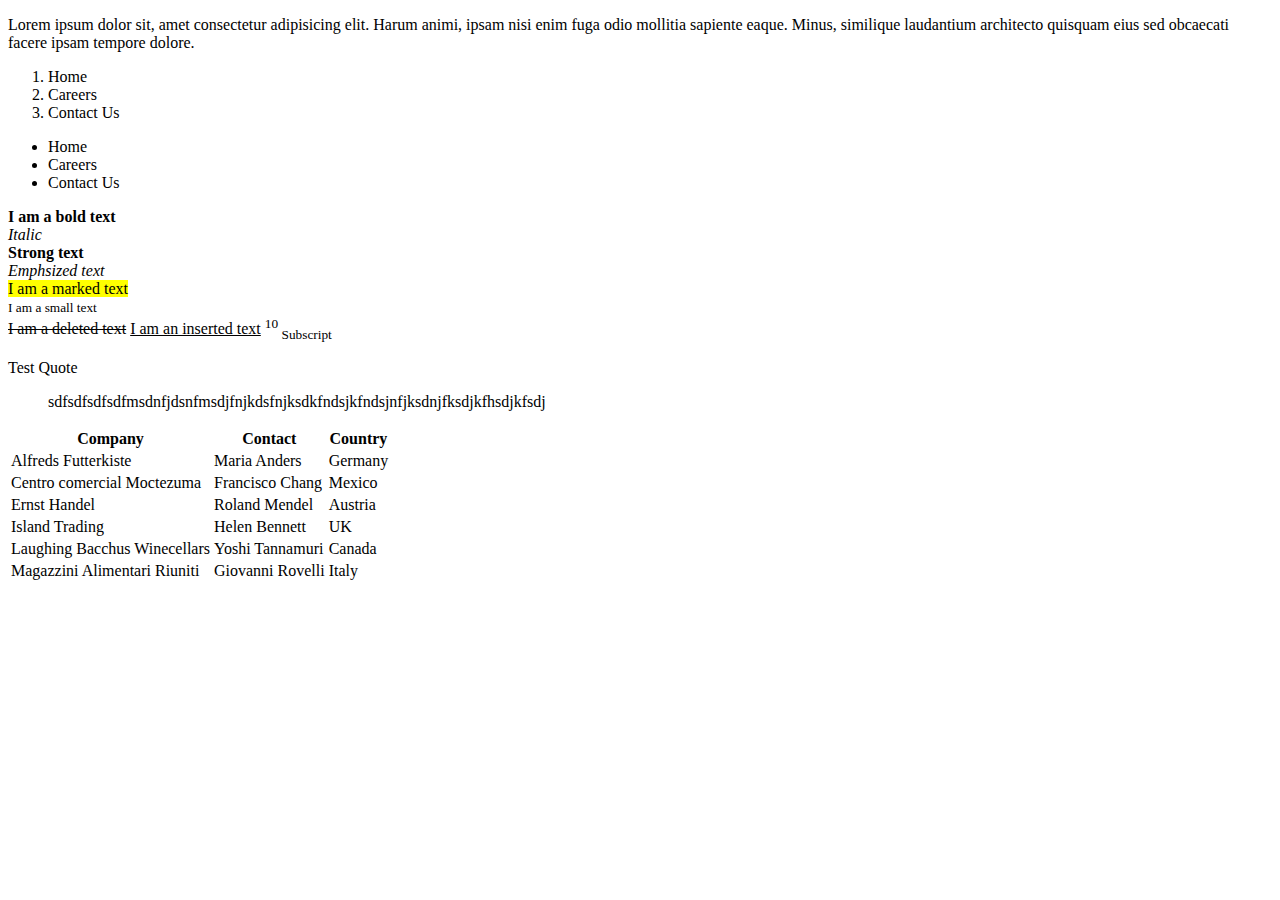
<file: index.html>
<!DOCTYPE html>
<html lang="en">
<head>
    <meta charset="UTF-8">
    <meta name="viewport" content="width=device-width, initial-scale=1.0">
    <title>Document</title>
</head>
<body>
    <!--
    <h1>
        Welcome
    </h1>
    <h2>Header2</h2>
    <h3>Header3</h3>
    <h4>Header4</h4>
    <h5>H5</h5>
    <h6>H6</h6>
    -->
    <p>Lorem ipsum dolor sit, amet consectetur adipisicing elit. Harum animi, ipsam nisi enim 
        fuga odio mollitia sapiente eaque. Minus, 
        similique laudantium architecto quisquam eius sed obcaecati facere ipsam tempore dolore.</p>
        <ol>
            <li>Home</li>
            <li>Careers</li>
            <li>Contact Us</li>
        </ol>
        <ul>
            <li>Home</li>
            <li>Careers</li>
            <li>Contact Us</li>
        </ul>
        <b>I am a bold text</b><br>
        <i>Italic</i><br>
        <strong>Strong text</strong><br>
        <em>Emphsized text</em><br>
        <mark>I am a marked text</mark><br>
        <small>I am a small text</small><br>
        <del>I am a deleted text</del>
        <ins>I am an inserted text</ins>
        <sup>10 </sup>
        <sub>Subscript</sub>
        <p>
            Test Quote
        </p>
        <blockquote cite=""> sdfsdfsdfsdfmsdnfjdsnfmsdjfnjkdsfnjksdkfndsjkfndsjnfjksdnjfksdjkfhsdjkfsdj</blockquote>
        <table>
            <tr>
              <th>Company</th>
              <th>Contact</th>
              <th>Country</th>
            </tr>
            <tr>
              <td>Alfreds Futterkiste</td>
              <td>Maria Anders</td>
              <td>Germany</td>
            </tr>
            <tr>
              <td>Centro comercial Moctezuma</td>
              <td>Francisco Chang</td>
              <td>Mexico</td>
            </tr>
            <tr>
              <td>Ernst Handel</td>
              <td>Roland Mendel</td>
              <td>Austria</td>
            </tr>
            <tr>
              <td>Island Trading</td>
              <td>Helen Bennett</td>
              <td>UK</td>
            </tr>
            <tr>
              <td>Laughing Bacchus Winecellars</td>
              <td>Yoshi Tannamuri</td>
              <td>Canada</td>
            </tr>
            <tr>
              <td>Magazzini Alimentari Riuniti</td>
              <td>Giovanni Rovelli</td>
              <td>Italy</td>
            </tr>
          </table>

</body>
</html>
</file>
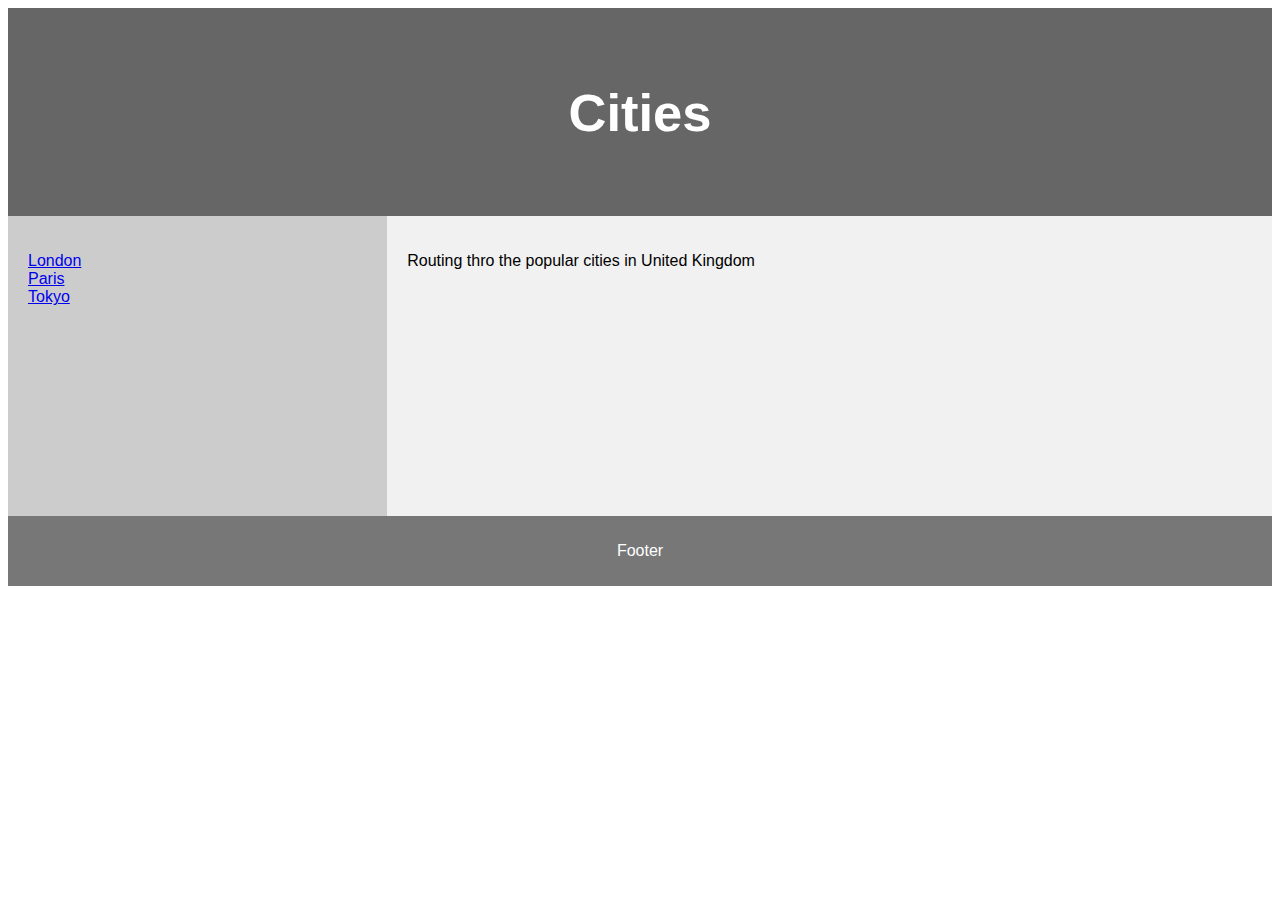
<file: layout.html>
<!DOCTYPE html>
<html lang="en">
<head>
<title>CSS Template</title>
<meta charset="utf-8">
<meta name="viewport" content="width=device-width, initial-scale=1">
<style>
* {
  box-sizing: border-box;
}

body {
  font-family: Arial, Helvetica, sans-serif;
}

/* Style the header */
header {
  background-color: #666;
  padding: 30px;
  text-align: center;
  font-size: 35px;
  color: white;
}

/* Create two columns/boxes that floats next to each other */
nav {
  float: left;
  width: 30%;
  height: 300px; /* only for demonstration, should be removed */
  background: #ccc;
  padding: 20px;
}

/* Style the list inside the menu */
nav ul {
  list-style-type: none;
  padding: 0;
}

article {
  float: left;
  padding: 20px;
  width: 70%;
  background-color: #f1f1f1;
  height: 300px; /* only for demonstration, should be removed */
}

/* Clear floats after the columns */
section::after {
  content: "";
  display: table;
  clear: both;
}

/* Style the footer */
footer {
  background-color: #777;
  padding: 10px;
  text-align: center;
  color: white;
}

/* Responsive layout - makes the two columns/boxes stack on top of each other instead of next to each other, on small screens */
@media (max-width: 600px) {
  nav, article {
    width: 100%;
    height: auto;
  }
}
</style>
</head>
<body>

<header>
  <h2>Cities</h2>
</header>

<section>
  <nav>
    <ul>
      <li><a href="London.html">London</a></li>
      <li><a href="Paris.html">Paris</a></li>
      <li><a href="Tokyo.html">Tokyo</a></li>
    </ul>
  </nav>
  
  <article>
     <p>Routing thro the popular cities in United Kingdom</p>
  </article>
</section>

<footer>
  <p>Footer</p>
</footer>

</body>
</html>
</file>
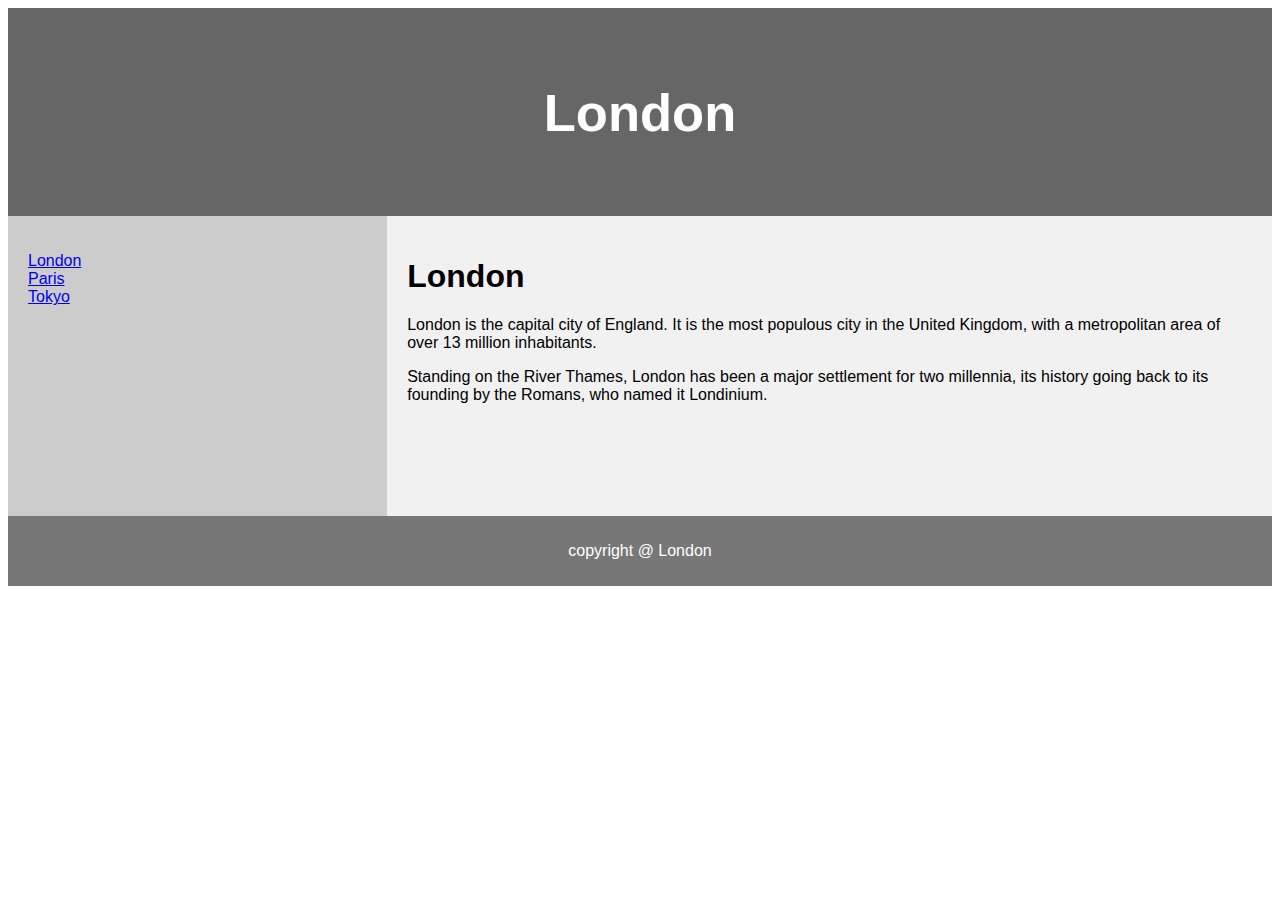
<file: London.html>
<!DOCTYPE html>
<html lang="en">
<head>
<title>CSS Template</title>
<meta charset="utf-8">
<meta name="viewport" content="width=device-width, initial-scale=1">
<style>
* {
  box-sizing: border-box;
}

body {
  font-family: Arial, Helvetica, sans-serif;
}

/* Style the header */
header {
  background-color: #666;
  padding: 30px;
  text-align: center;
  font-size: 35px;
  color: white;
}

/* Create two columns/boxes that floats next to each other */
nav {
  float: left;
  width: 30%;
  height: 300px; /* only for demonstration, should be removed */
  background: #ccc;
  padding: 20px;
}

/* Style the list inside the menu */
nav ul {
  list-style-type: none;
  padding: 0;
}

article {
  float: left;
  padding: 20px;
  width: 70%;
  background-color: #f1f1f1;
  height: 300px; /* only for demonstration, should be removed */
}

/* Clear floats after the columns */
section::after {
  content: "";
  display: table;
  clear: both;
}

/* Style the footer */
footer {
  background-color: #777;
  padding: 10px;
  text-align: center;
  color: white;
}

/* Responsive layout - makes the two columns/boxes stack on top of each other instead of next to each other, on small screens */
@media (max-width: 600px) {
  nav, article {
    width: 100%;
    height: auto;
  }
}
</style>
</head>
<body>

<header>
  <h2>London</h2>
</header>

<section>
  <nav>
    <ul>
        <li><a href="London.html">London</a></li>
        <li><a href="Paris.html">Paris</a></li>
        <li><a href="Tokyo.html">Tokyo</a></li>
    </ul>
  </nav>
  
  <article>
    <h1>London</h1>
    <p>London is the capital city of England. It is the most populous city in the  United Kingdom, with a metropolitan area of over 13 million inhabitants.</p>
    <p>Standing on the River Thames, London has been a major settlement for two millennia, its history going back to its founding by the Romans, who named it Londinium.</p>
  </article>
</section>

<footer>
  <p>copyright @ London</p>
</footer>

</body>
</html>
</file>
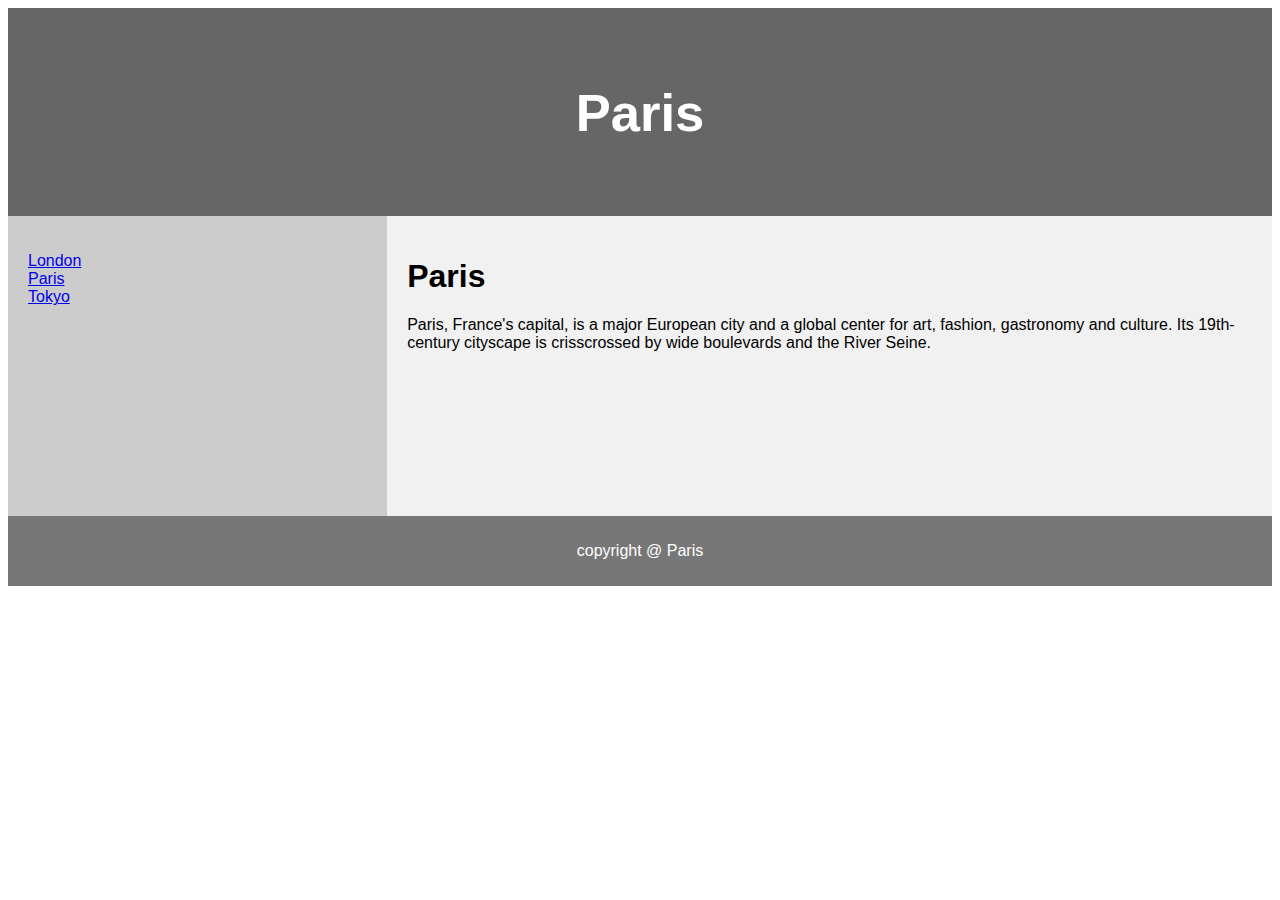
<file: Paris.html>
<!DOCTYPE html>
<html lang="en">
<head>
<title>CSS Template</title>
<meta charset="utf-8">
<meta name="viewport" content="width=device-width, initial-scale=1">
<style>
* {
  box-sizing: border-box;
}

body {
  font-family: Arial, Helvetica, sans-serif;
}

/* Style the header */
header {
  background-color: #666;
  padding: 30px;
  text-align: center;
  font-size: 35px;
  color: white;
}

/* Create two columns/boxes that floats next to each other */
nav {
  float: left;
  width: 30%;
  height: 300px; /* only for demonstration, should be removed */
  background: #ccc;
  padding: 20px;
}

/* Style the list inside the menu */
nav ul {
  list-style-type: none;
  padding: 0;
}

article {
  float: left;
  padding: 20px;
  width: 70%;
  background-color: #f1f1f1;
  height: 300px; /* only for demonstration, should be removed */
}

/* Clear floats after the columns */
section::after {
  content: "";
  display: table;
  clear: both;
}

/* Style the footer */
footer {
  background-color: #777;
  padding: 10px;
  text-align: center;
  color: white;
}

/* Responsive layout - makes the two columns/boxes stack on top of each other instead of next to each other, on small screens */
@media (max-width: 600px) {
  nav, article {
    width: 100%;
    height: auto;
  }
}
</style>
</head>
<body>

<header>
  <h2>Paris</h2>
</header>

<section>
  <nav>
    <ul>
        <li><a href="London.html">London</a></li>
        <li><a href="Paris.html">Paris</a></li>
        <li><a href="Tokyo.html">Tokyo</a></li>
    </ul>
  </nav>
  
  <article>
    <h1>Paris</h1>
    <p>
        Paris, France's capital, is a major European city and a global center for art, fashion, 
        gastronomy and culture. Its 19th-century cityscape is crisscrossed by wide boulevards and the River Seine.
    </p>
     </article>
</section>

<footer>
  <p>copyright @ Paris</p>
</footer>

</body>
</html>
</file>
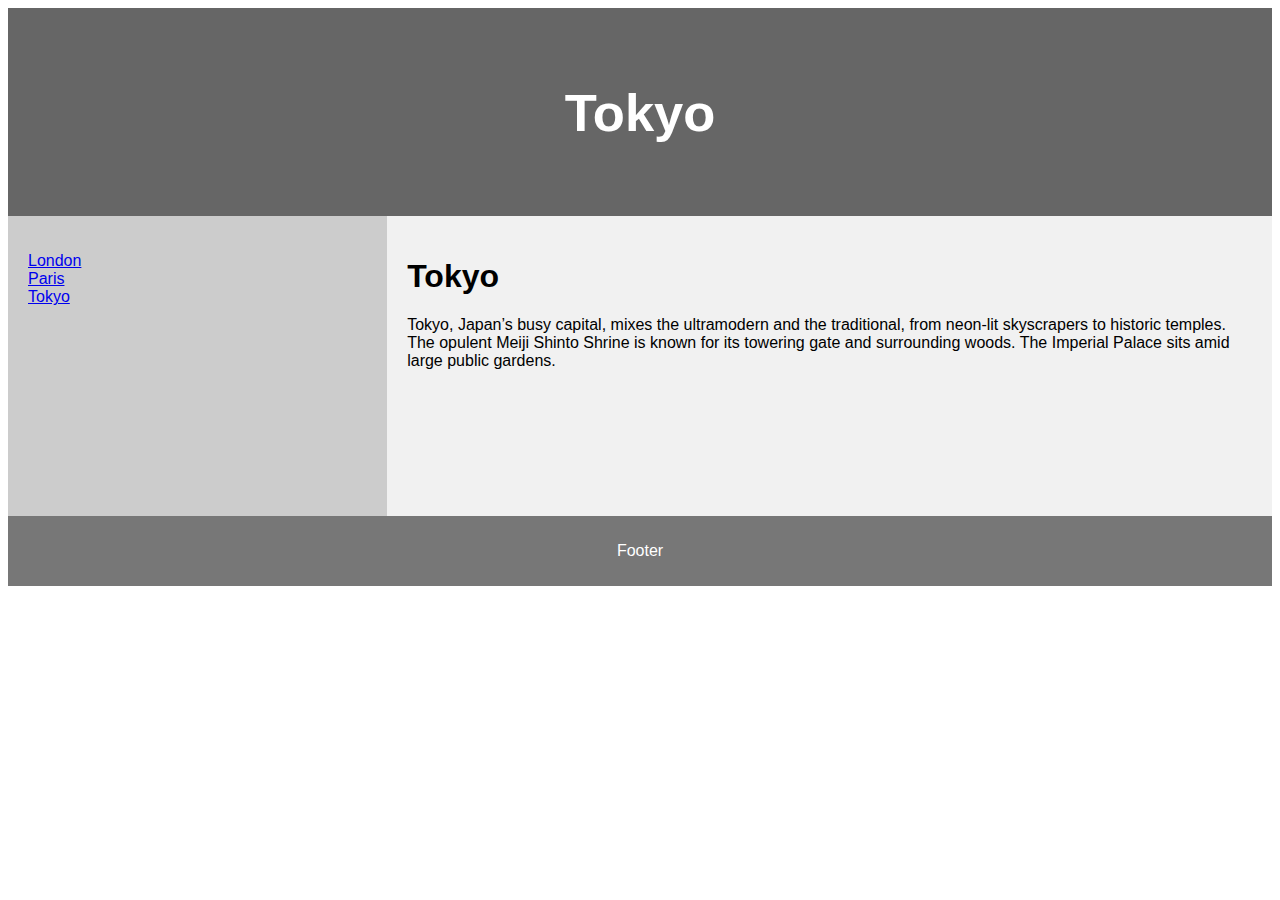
<file: Tokyo.html>
<!DOCTYPE html>
<html lang="en">
<head>
<title>CSS Template</title>
<meta charset="utf-8">
<meta name="viewport" content="width=device-width, initial-scale=1">
<style>
* {
  box-sizing: border-box;
}

body {
  font-family: Arial, Helvetica, sans-serif;
}

/* Style the header */
header {
  background-color: #666;
  padding: 30px;
  text-align: center;
  font-size: 35px;
  color: white;
}

/* Create two columns/boxes that floats next to each other */
nav {
  float: left;
  width: 30%;
  height: 300px; /* only for demonstration, should be removed */
  background: #ccc;
  padding: 20px;
}

/* Style the list inside the menu */
nav ul {
  list-style-type: none;
  padding: 0;
}

article {
  float: left;
  padding: 20px;
  width: 70%;
  background-color: #f1f1f1;
  height: 300px; /* only for demonstration, should be removed */
}

/* Clear floats after the columns */
section::after {
  content: "";
  display: table;
  clear: both;
}

/* Style the footer */
footer {
  background-color: #777;
  padding: 10px;
  text-align: center;
  color: white;
}

/* Responsive layout - makes the two columns/boxes stack on top of each other instead of next to each other, on small screens */
@media (max-width: 600px) {
  nav, article {
    width: 100%;
    height: auto;
  }
}
</style>
</head>
<body>

<header>
  <h2>Tokyo</h2>
</header>

<section>
  <nav>
    <ul>
      <li><a href="London.html">London</a></li>
      <li><a href="Paris.html">Paris</a></li>
      <li><a href="Tokyo.html">Tokyo</a></li>
    </ul>
  </nav>
  
  <article>
    <h1>Tokyo</h1>
    <p>
        Tokyo, Japan’s busy capital, mixes the ultramodern and the traditional, from neon-lit skyscrapers to historic temples. The opulent Meiji Shinto Shrine is known
         for its towering gate and surrounding woods. The Imperial Palace sits amid large public gardens. 
    </p>
   
  </article>
</section>

<footer>
  <p>Footer</p>
</footer>

</body>
</html>
</file>
